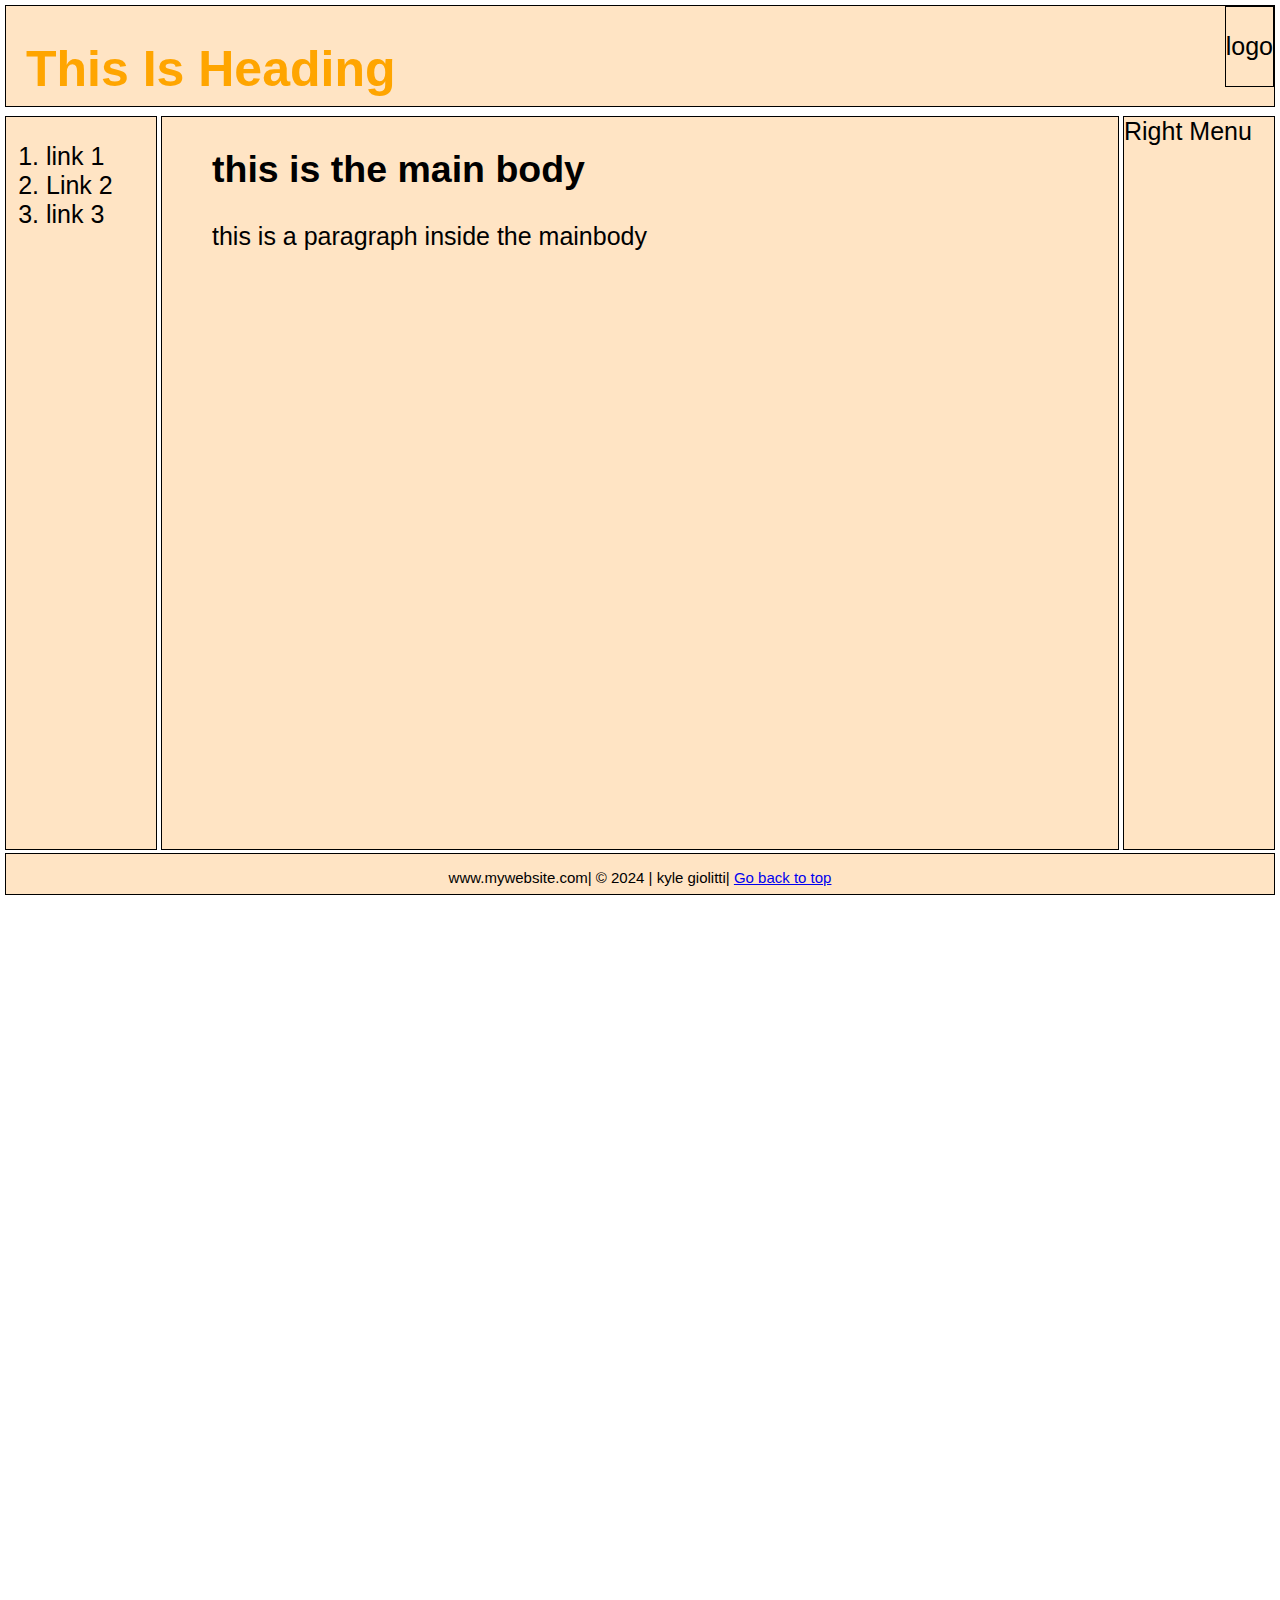
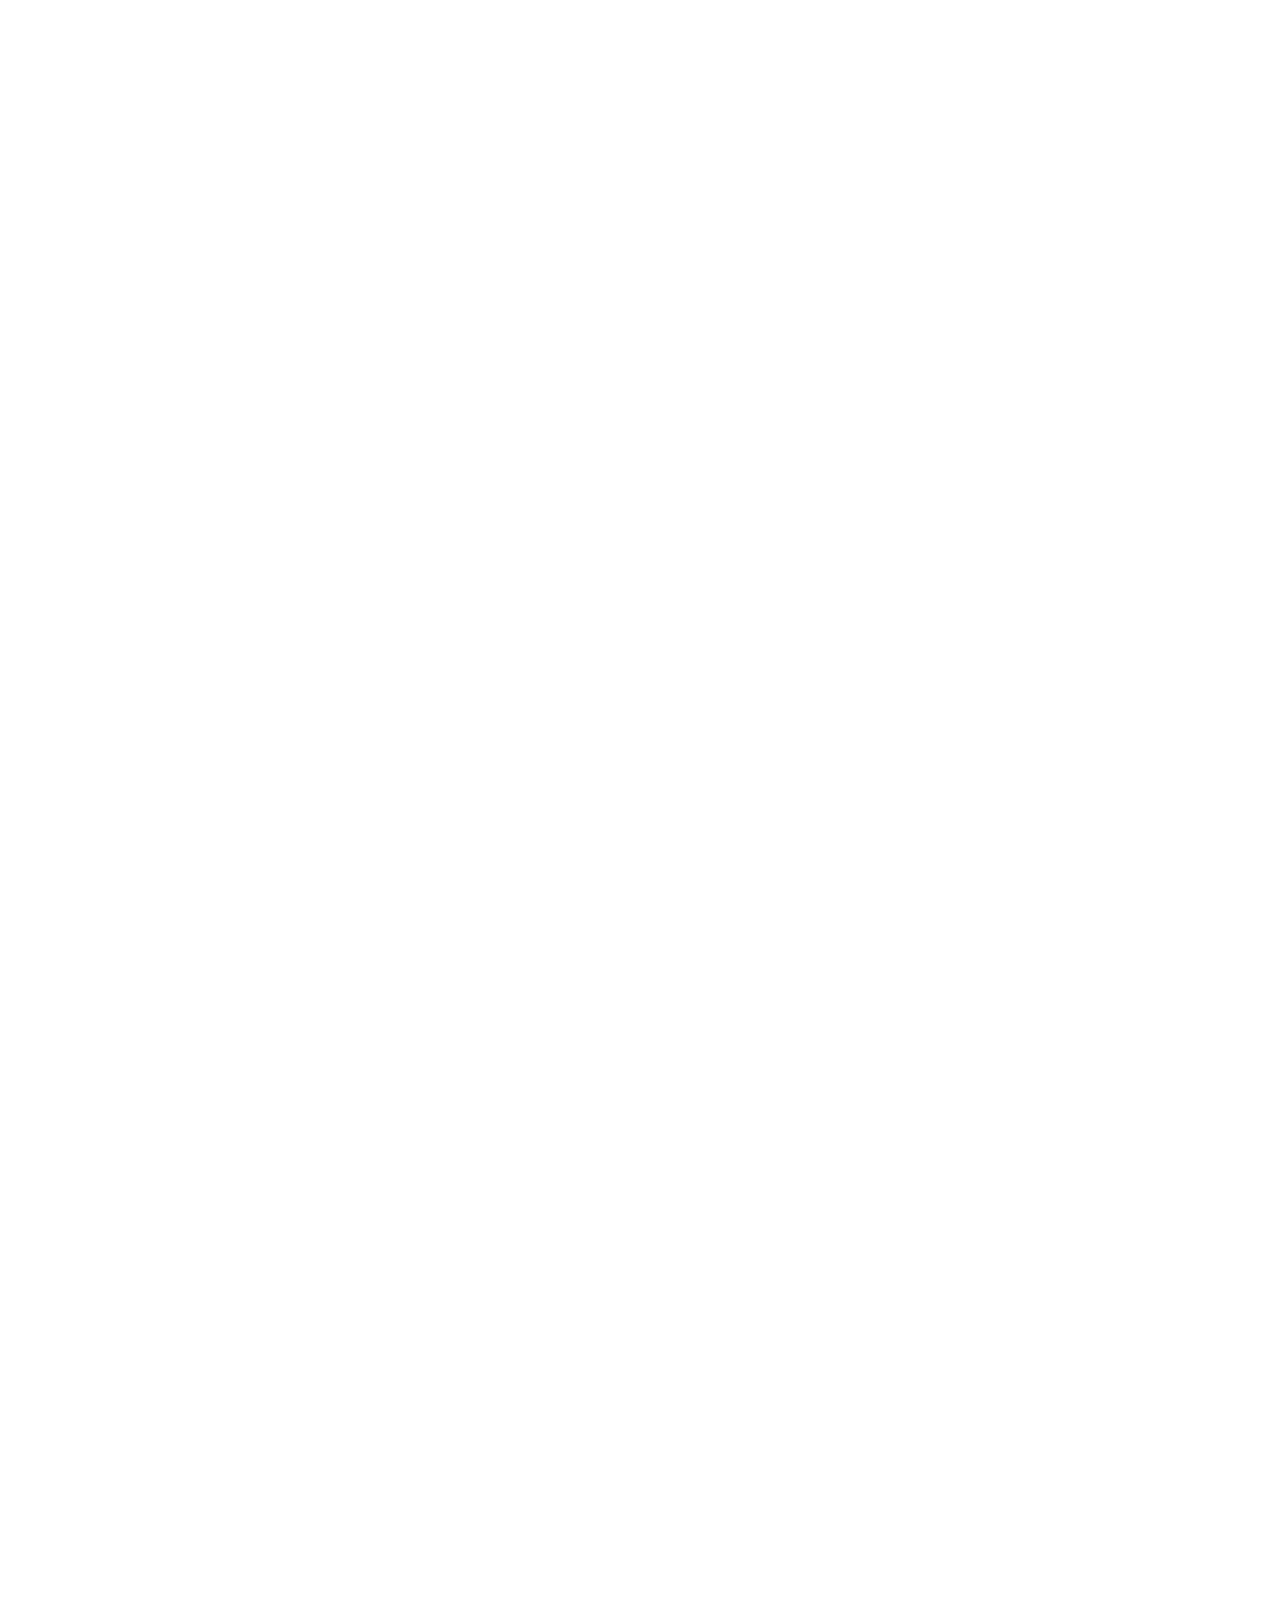
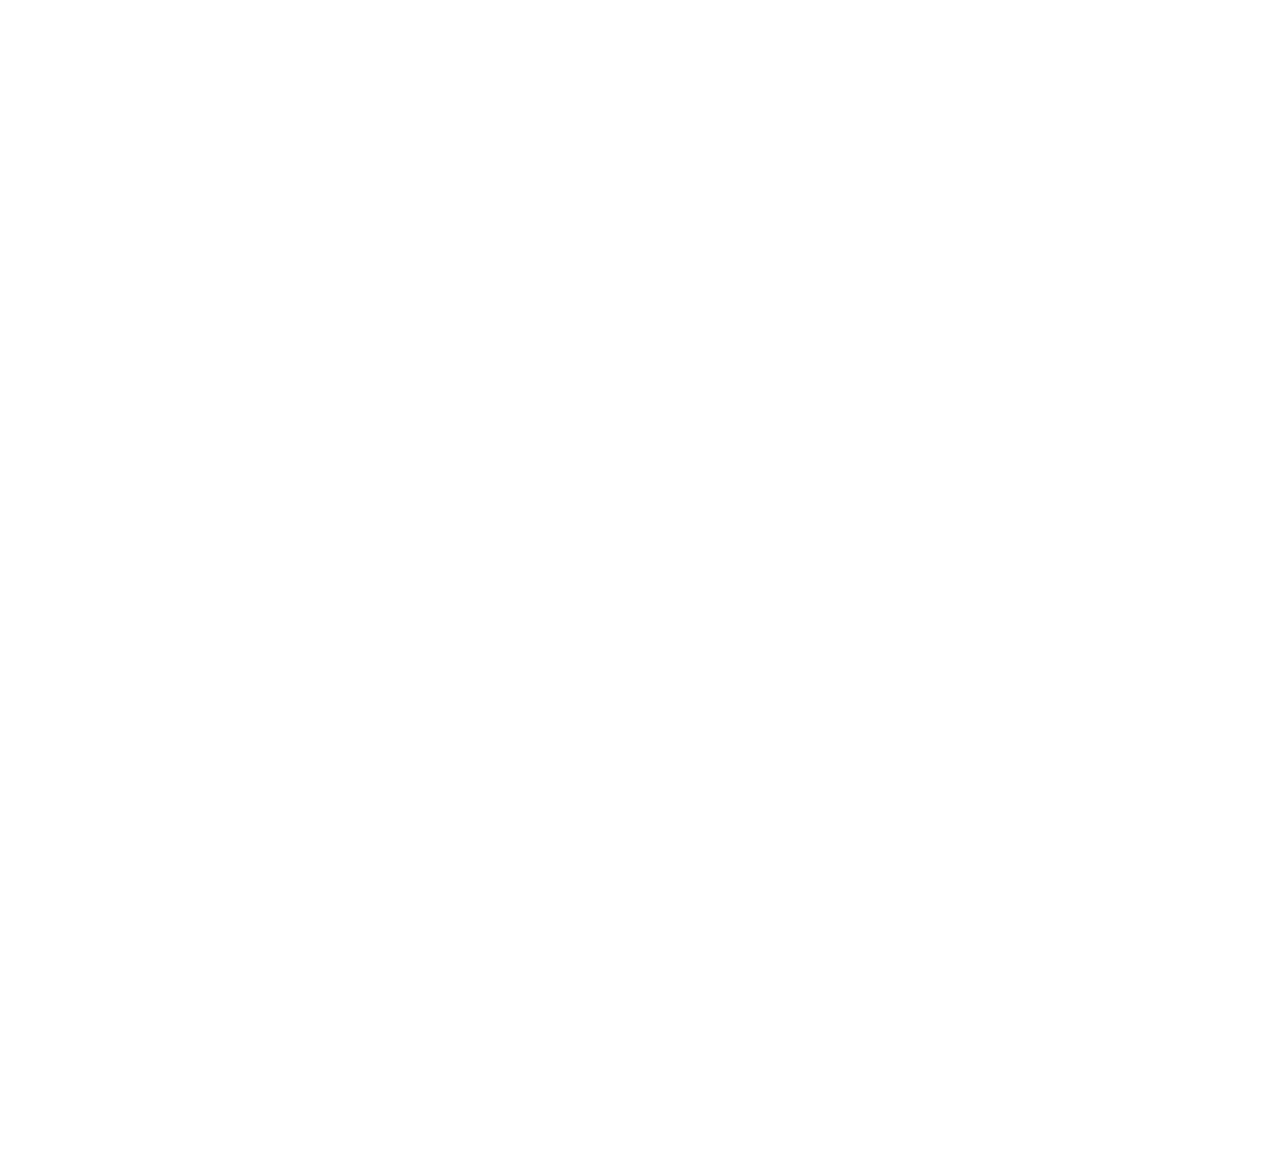
<file: layout.html>
<!DOCTYPE html>
<html>
    <head>
        <link href="layoutstyle.css" rel="stylesheet" type="text/css">
    </head>

    <body>
            <div class="common header">
                
                <div class="subheader">
                    <p>logo</p>
                </div>
                
                <h1>This Is Heading</h1></div>



            <div class="common leftmenu">
                <ol>
                    <li>link 1</li>
                    <li>Link 2</li>
                    <li>link 3</li>
                </ol>
            </div>
            <div class="common mainbody">
                <h2>this is the main body</h2>
                <p>this is a paragraph inside the mainbody</p>
                </div>
            <div class="common rightmenu">Right Menu</div>

            <p>&nbsp;</p>
            <p>&nbsp;</p>
            <p>&nbsp;</p>
            <p>&nbsp;</p>
            <p>&nbsp;</p>
            <p>&nbsp;</p>
            <p>&nbsp;</p>
            <p>&nbsp;</p>
            <p>&nbsp;</p>
            <p>&nbsp;</p>
            <p>&nbsp;</p>
            <p>&nbsp;</p>
            <p>&nbsp;</p>
            <p>&nbsp;</p>
            <p>&nbsp;</p>
            <p>&nbsp;</p>
            <p>&nbsp;</p>
            <p>&nbsp;</p>
            <p>&nbsp;</p>
            <p>&nbsp;</p>
            <p>&nbsp;</p>
            <p>&nbsp;</p>
            <p>&nbsp;</p>
            <p>&nbsp;</p>
            <p>&nbsp;</p>
            <p>&nbsp;</p>
            <p>&nbsp;</p>
            <p>&nbsp;</p>
            <p>&nbsp;</p>
            <p>&nbsp;</p>
            <p>&nbsp;</p>
            <p>&nbsp;</p>
            <p>&nbsp;</p>
            <p>&nbsp;</p>
            <p>&nbsp;</p>
            <p>&nbsp;</p>
            <p>&nbsp;</p>
            <p>&nbsp;</p>
            <p>&nbsp;</p>
            <p>&nbsp;</p>
            <p>&nbsp;</p>
            <p>&nbsp;</p>
            <p>&nbsp;</p>
            <p>&nbsp;</p>
            <p>&nbsp;</p>
            <p>&nbsp;</p>
            <p>&nbsp;</p>
            <p>&nbsp;</p>
            <p>&nbsp;</p>
            <p>&nbsp;</p>
            <p>&nbsp;</p>
            <p>&nbsp;</p>
            <p>&nbsp;</p>
            <p>&nbsp;</p>
            <p>&nbsp;</p>
            <p>&nbsp;</p>
            <p>&nbsp;</p>
            <p>&nbsp;</p>
            <p>&nbsp;</p>
            <p>&nbsp;</p>
            <p>&nbsp;</p>
            <p>&nbsp;</p>
            <p>&nbsp;</p>
            <p>&nbsp;</p><p>&nbsp;</p>
            <p>&nbsp;</p>
            <p>&nbsp;</p>
            <p>&nbsp;</p>
            <p>&nbsp;</p>
            <p>&nbsp;</p>
            <p>&nbsp;</p>
            <p>&nbsp;</p>
            <p>&nbsp;</p>
            <p>&nbsp;</p>
            <p>&nbsp;</p>
            <p>&nbsp;</p>
            <p>&nbsp;</p>
            <p>&nbsp;</p>
            <p>&nbsp;</p>
            <p>&nbsp;</p>
            <p>&nbsp;</p>
            <p>&nbsp;</p>
            <p>&nbsp;</p>
            <p>&nbsp;</p>
            <p>&nbsp;</p>
            <p>&nbsp;</p>
            <p>&nbsp;</p>
            <p>&nbsp;</p>
            <p>&nbsp;</p>
            <p>&nbsp;</p>
            <p>&nbsp;</p>
            <p>&nbsp;</p>
            <p>&nbsp;</p>
            <p>&nbsp;</p>
            <p>&nbsp;</p>
            <p>&nbsp;</p><p>&nbsp;</p>
            <p>&nbsp;</p>
            <p>&nbsp;</p>
            <p>&nbsp;</p>
            <p>&nbsp;</p>
            <p>&nbsp;</p>
            <p>&nbsp;</p>
            <p>&nbsp;</p>
            <p>&nbsp;</p>
            <p>&nbsp;</p>
            <p>&nbsp;</p>
            <p>&nbsp;</p>
            <p>&nbsp;</p>
            <p>&nbsp;</p>
            <p>&nbsp;</p>
            <p>&nbsp;</p>
            <p>&nbsp;</p>
            <p>&nbsp;</p>
            <p>&nbsp;</p>
            <p>&nbsp;</p>
            <p>&nbsp;</p>
            <p>&nbsp;</p>
            <p>&nbsp;</p>
            <p>&nbsp;</p>
            <p>&nbsp;</p>
            <p>&nbsp;</p>
            <p>&nbsp;</p>
            <p>&nbsp;</p>
            <p>&nbsp;</p>
            <p>&nbsp;</p>
            <p>&nbsp;</p>
            <p>&nbsp;</p>

            <div class="common footer">
                <p>www.mywebsite.com|  &copy; 2024 | kyle giolitti|
                <a href="#top">Go back to top</a></p>
            </div>
    </body>

    <footer>

    </footer>

</html>
</file>
<file: layoutstyle.css>
h1{
    font-family: Arial, Helvetica, sans-serif;
    color:orange;
    font-size: 50px;
}

/*class selector */
.common {
    font-family: 'Franklin Gothic Medium', 'Arial Narrow', Arial, sans-serif;
    font-size: 25px;

    position: absolute;
    background-color: bisque;
    border: solid 1px black;
}

.header{
    top: 5px;
    left: 5px;
    height: 100px;
    padding-left: 20px;
    right: 5px;
    z-index: 2;
}
.leftmenu {
    top: 116px;
    left: 5px;
    bottom: 50px;
    width: 150px;
    z-index: 1;
}

.mainbody {
    top: 116px;
    left: 161px;
    bottom: 50px;
    right: 161px;
    padding-left: 50px;
}

.rightmenu {
    top: 116px;
    bottom: 50px;
    right: 5px;
    width: 150px;
}
.footer{
    bottom:5px;
    left: 5px;
    right: 5px;
    height: 40px;
    font-size: 15px;
    text-align: center;
    position: fixed;
}

.subheader {
    border: solid 1px black;
    float: right;
}
</file>
